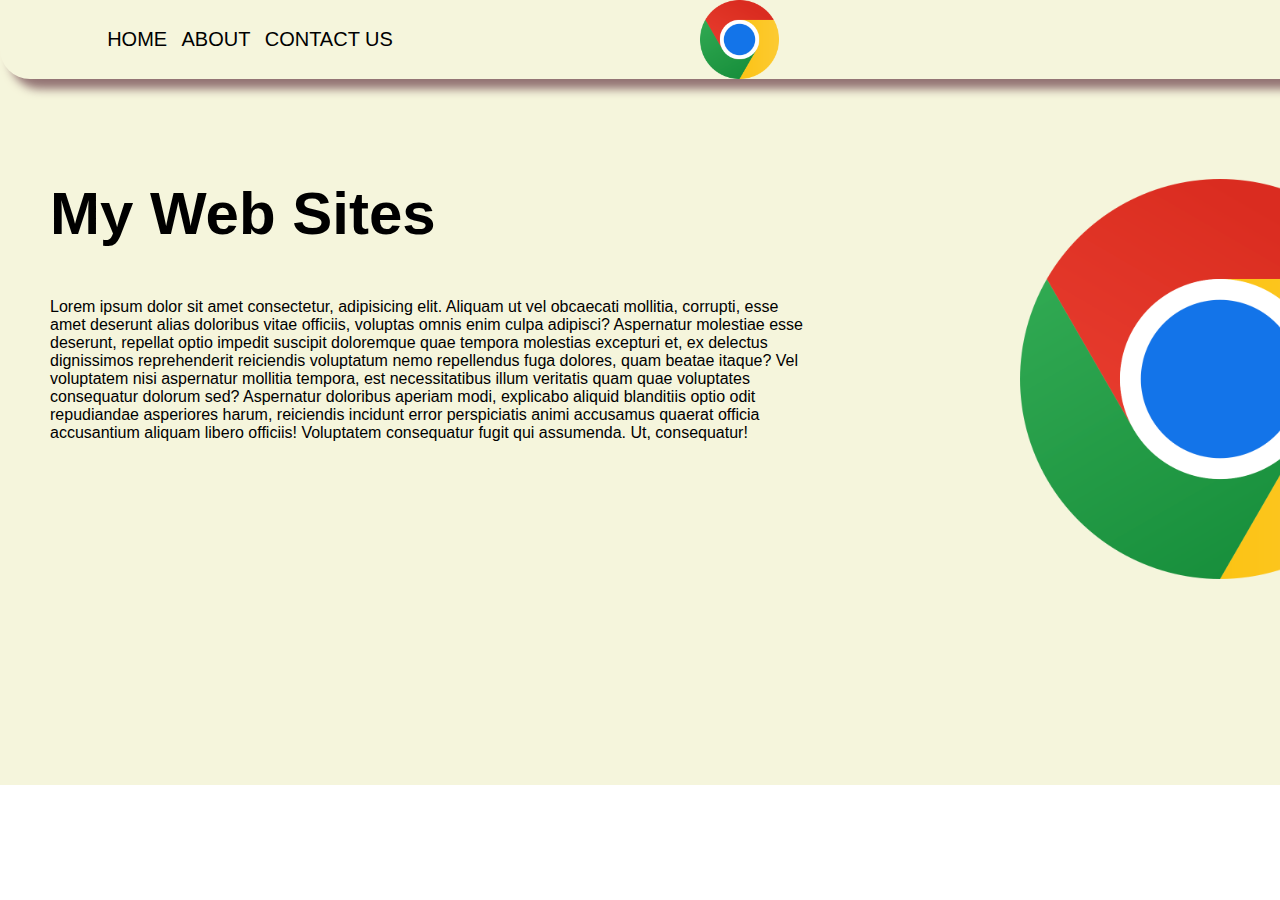
<file: index.html>
<!DOCTYPE html>
<html lang="en">
  <head>
    <meta charset="UTF-8" />
    <meta name="viewport" content="width=device-width, initial-scale=1.0" />
    <title>JS Lesson 5 Homework</title>
    <link rel="stylesheet" href="/main.css" />
    <link
      rel="stylesheet"
      href="https://cdnjs.cloudflare.com/ajax/libs/font-awesome/6.4.2/css/all.min.css"
      integrity="sha512-z3gLpd7yknf1YoNbCzqRKc4qyor8gaKU1qmn+CShxbuBusANI9QpRohGBreCFkKxLhei6S9CQXFEbbKuqLg0DA=="
      crossorigin="anonymous"
      referrerpolicy="no-referrer"
    />
  </head>
  <body>
    <header>
      <nav>
        <ul class="nav_list">
          <li class="nav_list-li">
            <a href="#" class="nav_list-link">HOME</a>
          </li>
          <li class="nav_list-li">
            <a href="#" class="nav_list-link">ABOUT</a>
          </li>
          <li class="nav_list-li">
            <a href="#" class="nav_list-link">CONTACT US</a>
          </li>
        </ul>
        <a href="https://google.com/" class="nav-button" target="_blank">
          <img
            src="/img/Google_Chrome_icon_(February_2022).svg.png"
            alt="img"
            class="nav_logo"
          />
        </a>
        <div class="nav_block">
          <button class="nav_block-button1">
            <i class="fa-solid fa-house"></i>
          </button>
          <button onclick="loginf()" class="nav_block-user">
            <a href="/signin.html" class="siginlink">
              <i class="fa-solid fa-user"></i>
            </a>
          </button>
          <button class="nav_block-button1">
            <i class="fa-solid fa-phone"></i>
          </button>
          <button class="nav_block-button1">
            <a href="https://github.com/Zubayr2110" target="_blank" class="siginlink">
              <i class="fa-brands fa-github"></i>
            </a>
          </button>
        </div>
      </nav>
      <div class="hero">
          <div class="hero-text">
            <h1>My Web Sites</h1>
            <p>Lorem ipsum dolor sit amet consectetur, adipisicing elit. Aliquam ut vel obcaecati mollitia, corrupti, esse amet deserunt alias doloribus vitae officiis, voluptas omnis enim culpa adipisci? Aspernatur molestiae esse deserunt, repellat optio impedit suscipit doloremque quae tempora molestias excepturi et, ex delectus dignissimos reprehenderit reiciendis voluptatum nemo repellendus fuga dolores, quam beatae itaque? Vel voluptatem nisi aspernatur mollitia tempora, est necessitatibus illum veritatis quam quae voluptates consequatur dolorum sed? Aspernatur doloribus aperiam modi, explicabo aliquid blanditiis optio odit repudiandae asperiores harum, reiciendis incidunt error perspiciatis animi accusamus quaerat officia accusantium aliquam libero officiis! Voluptatem consequatur fugit qui assumenda. Ut, consequatur!</p>
          </div>
        <div class="hero-img">
            <img src="/img/Google_Chrome_icon_(February_2022).svg.png" alt="img" class="heroigm">
        </div>
      </div>
    </header>
    
    <script src="/main.js"></script>
  </body>
</html>

<!-- <nav>
  <div class="nav-logo"></div>
  <div class="nav-list">
    <button onclick="loginf()">
      <i class="fa-solid fa-user"></i>
    </button>           
  </div>
</nav>
<div id="login">
  <input type="text" placeholder="enter username" id="username" />
  <button onclick="loginUSer()">login</button>
</div>
<div id="home">home</div>
<script src="./main.js"></script> -->
</file>
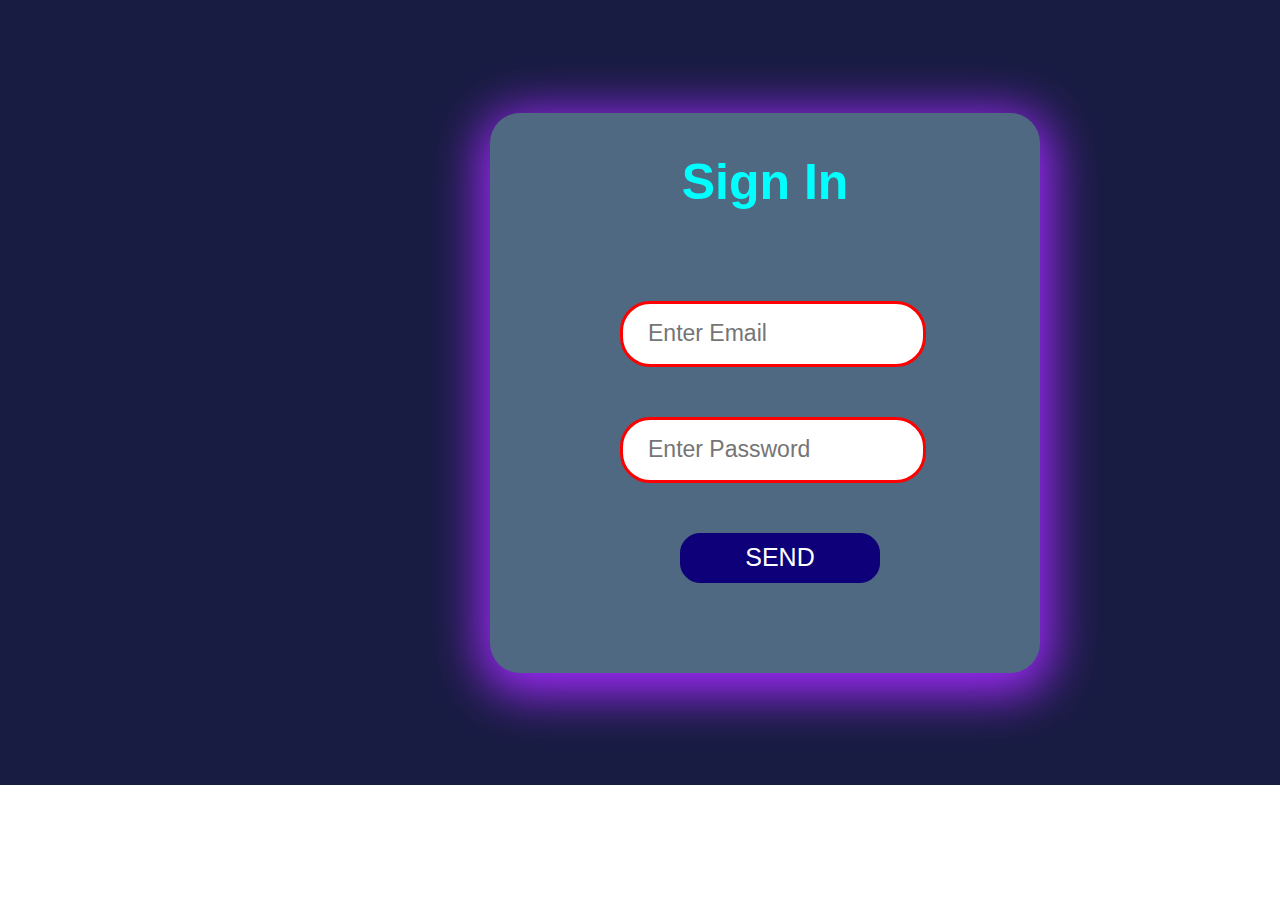
<file: signin.html>
<!DOCTYPE html>
<html lang="en">
<head>
    <meta charset="UTF-8">
    <meta name="viewport" content="width=device-width, initial-scale=1.0">
    <title>Document</title>
    <link rel="stylesheet" href="/main.css">
</head>
<body>
    <div class="signin">
        <div class="user_inp">
          <h2>Sign In</h2>
          <form class="form">
            <input
              type="email"
              class="forminp"
              placeholder="Enter Email"
              inputmode="numeric"
              required
            />
            <input
              type="password"
              class="forminp"
              placeholder="Enter Password"
              required
            />
            <button class="formsend">SEND</button>
          </form>
        </div>
    </div>
</body>
</html>
</file>
<file: main.css>
*{
    margin: 0;
    padding: 0;
}
:root{
    /* --border: 1px solid; */
}
header{
    margin: 0 auto;
    width: 1530px;
    height: 785px;
    border: var(--border);
    background-color: beige;
}
nav{
    display: flex;
    width: 1530px;
    height: 10%;
    border: var(--border);
    border-radius: 30px;
    box-shadow: 10px 10px 10px rgb(147, 116, 116);
}
.nav-button{
    margin-left: 300px;
    display: flex;
    width: 80px;
    height: 100%;
    border: var(--border);
}
.nav_list{
    margin-left: 100px;
    display: flex;
    justify-content: space-around;
    align-items: center;
    width: 300px;
    height: 100%;
    border: var(--border);
}
.nav_list-li{
    list-style: none;
}
.nav_list-link{
    text-decoration: none;
    font-size: 20px;
    color: black;
    font-family: 'Roboto', sans-serif;
}
.nav_list-link:hover{
    color: red;
    font-size: 22px;
    border-bottom: 2px solid;
    transition: 0.3s;

}

.nav_block{
    margin-left: 300px;
    display: flex;
    justify-content: center;
    align-items: center;
    width: 350px;
    height: 100%;
    border: var(--border);
}
.nav_block-button1{
    width: 100px;
    height: 75px;
    font-size: 30px;
    margin-left: 50px;
    background-color: beige;
    border: 1px solid beige;
}
.nav_block-user{
    margin-left: 50px;
    width: 100px;
    height: 75px;
    font-size: 30px;
    background-color: beige;
    border: 1px solid beige;
}
.nav_block-user:hover{
    font-size: 35px;
}
.nav_block-button1:hover{
    font-size: 35px;
}

.hero{
    display: grid;
    grid-template-columns: auto auto;
    width: 1520px;
    height: 700px;
    border: var(--border);
}
.hero-text{
    padding-top: 100px;
    padding-left: 50px;
    width: 50%;
    height: 600px;
    border: var(--border);
}
h1{
    font-size: 60px;
    font-family: 'Roboto', sans-serif;
}
p{
    margin-top: 50px;
    font-family: sans-serif;
}
.hero-img{
    width: 50%;
    height: 100%;
    font-size: 200px;
    border: var(--border);
}
.heroigm{
    margin-top: 100px;
    margin-left: -500px;
    width: 400px;
    height: 400px;
}


.signin{
    margin: 0 auto;
    display: flex;
    align-items: center;
    justify-content: center;
    width: 1530px;
    height: 785px;
    background-color:rgb(24, 28, 66);
    border: var(--border);
}
.siginlink{
    color: black;
}
.user_inp{
    width: 550px;
    height: 560px;
    box-shadow: 1px 10px 50px 10px rgb(163, 42, 255);
    background-color:rgb(78, 105, 129);
    border-radius: 30px;
    
}
h2{
    padding-top: 40px;
    text-align: center;
    font-family: sans-serif;
    font-size: 50px;
    color:rgb(0, 255, 255);
}
form{
    margin-top: 40px;
    margin-left: 130px;
    width: 305px;
    height: 350px;
    border: var(--border);
}
.forminp{
    padding-left: 25px;
    margin-top: 50px;
    width: 275px;
    height: 60px;
    border: 3px solid rgb(255, 0, 0);
    border-radius: 30px;
    font-family: 'Roboto', sans-serif;
    font-size: 23px;
}
.formsend{
    margin-top: 50px;
    margin-left: 60px;
    width: 200px;
    height: 50px;
    background-color: rgb(14, 0, 120);
    border-radius: 20px;
    border: 1px solid rgb(14, 0, 120);
    transition: 0.2s;
    color: white;
    font-family: 'Roboto', sans-serif;
    font-size: 25px;

    background-color: linear-gradient(90deg, trasparent, #03e9f4);
    animation: btn-anim1 1s linear infinite;
    animation-delay: .25s;
    
}
.formsend:hover{
    font-size: 27px;
    background-color: rgb(73, 58, 188);
    border: 1px solid rgb(73, 58, 188);
}

@keyframes btn-anim2{ 
    0%{
        top: -100%;
    }
    50%,100%{
        top: 100%;
    }
}

@media (max-width: 376px){
    header{
        width: 100%;
        height: 720px;
    }
    nav{
        width: 100%;
    }
    .nav-list{
        display: none;
    }
    .nav_list-li{
        display: none;
    }
    .nav-button{
        margin-left: -300px;
    }
    .nav_block{
        margin-left: 1px;
    }
    .nav_block-user{
        height: 60px;
    }
    .nav_block-button1{
        display: none;
    }
    .hero{
        width: 100%;
    }
    .hero-text{
        width: 100%;
        height: 50%;
    }
    h1{
        font-size: 45px;
    }
    p{
        display: none;
    }
    .hero-img{
        width: 100%;
        height: 50%;
        margin-top: 10px;
    }
    .heroigm{
        margin-top: 200px;
        width: 200px;
        height: 200px;
        margin-left: -270px;
    }

    .signin{
        width: 100%;
        height: 700px;
    }
    .user_inp{
        margin-top: -100px;
        width: 290px;
        height: 400px;
    }
    h2{
        font-size: 30px;
    }
    form{
        margin-top: -10px;
        margin-left: 35px;
    }
    .forminp{
        width: 200px;
        height: 40px;
        font-size: 20px;
        border: 2px solid red;
    }
    .formsend{
        width: 120px;
        height: 40px;
        font-size: 20px;
        margin-left: 50px;
    }
}
</file>
